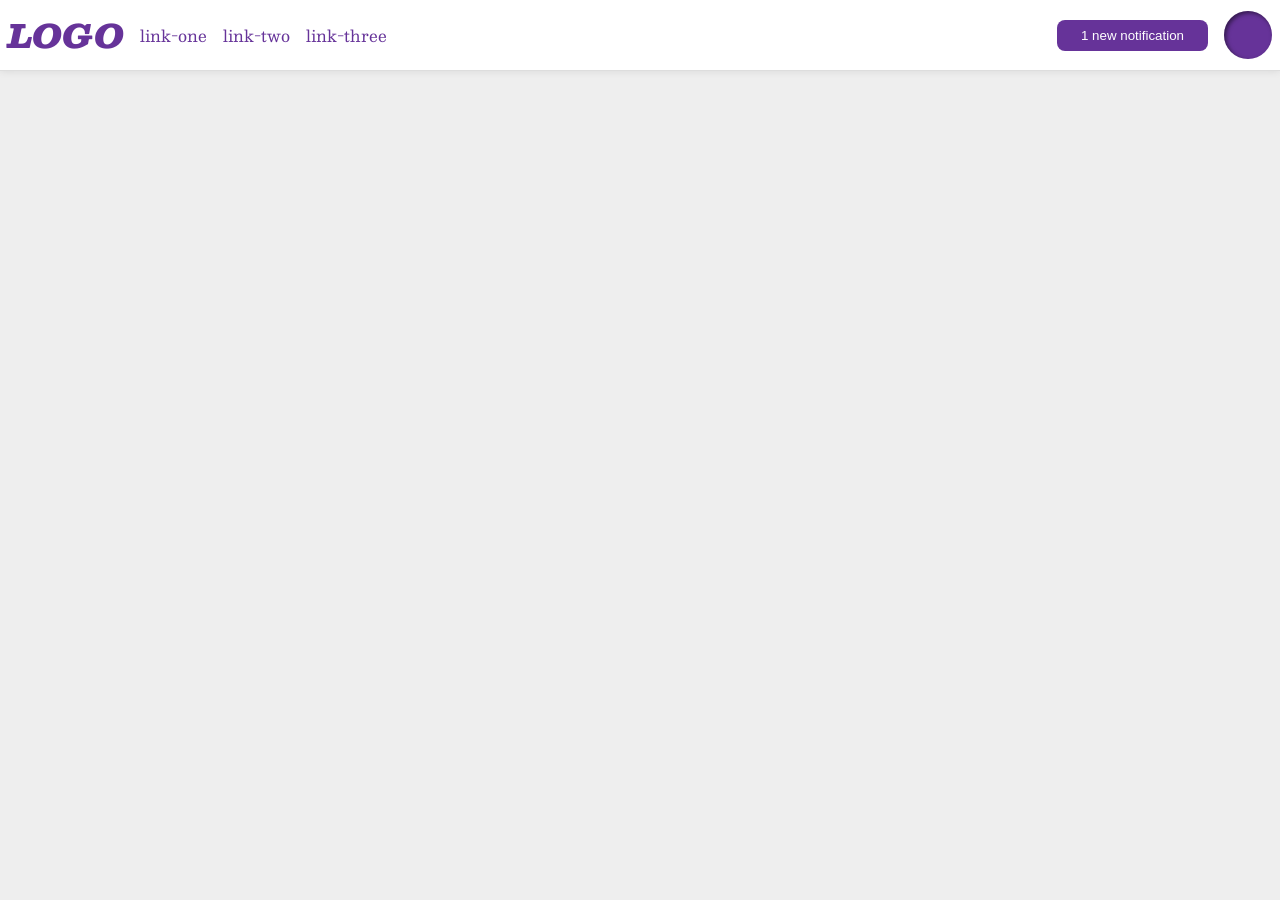
<file: foundations/flex/03-flex-header-2/index.html>
<!DOCTYPE html>
<html lang="en">

<head>
  <meta charset="UTF-8">
  <meta http-equiv="X-UA-Compatible" content="IE=edge">
  <meta name="viewport" content="width=device-width, initial-scale=1.0">
  <title>Flex Header 2</title>
  <link rel="stylesheet" href="style.css">
</head>

<body>
  <div class="header">
    <div class="left-things">
      <div class="logo">
        LOGO
      </div>
      <ul class="links">
        <li><a href="https://google.com">link-one</a></li>
        <li><a href="https://google.com">link-two</a></li>
        <li><a href="https://google.com">link-three</a></li>
      </ul>
    </div>
    <div class="right-things">
      <button class="notifications">
        1 new notification
      </button>
      <div class="profile-image"></div>
    </div>
  </div>
</body>

</html>
</file>
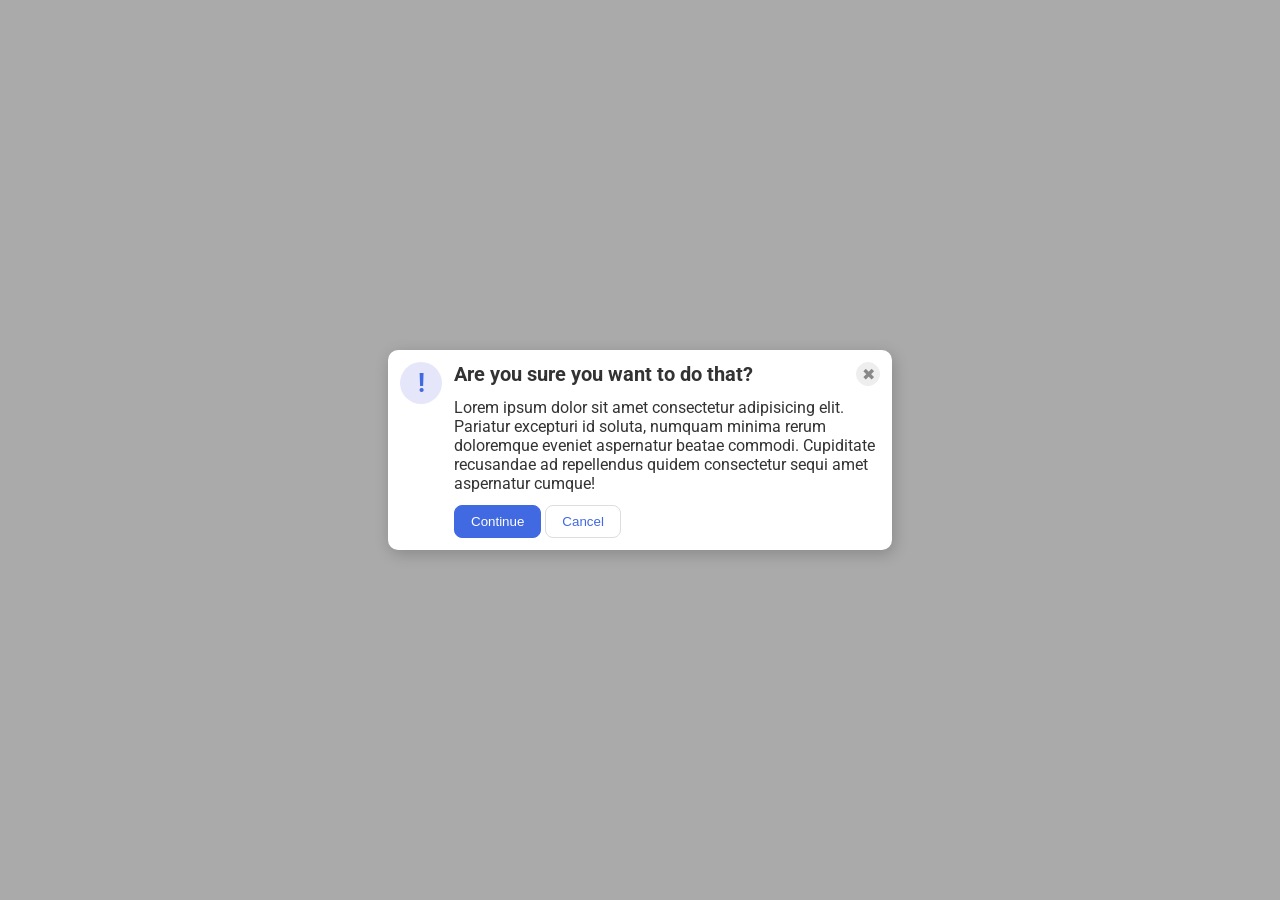
<file: foundations/flex/05-flex-modal/index.html>
<!DOCTYPE html>
<html lang="en">

<head>
  <meta charset="UTF-8">
  <meta http-equiv="X-UA-Compatible" content="IE=edge">
  <meta name="viewport" content="width=device-width, initial-scale=1.0">
  <link rel="stylesheet" href="style.css">
  <title>Modal</title>
</head>

<body>
  <div class="modal">
    <div class="icon">!</div>
    <div class="additional">
      <div class="headbtn">
        <div class="header">Are you sure you want to do that?</div>
        <button class="close-button">✖</button>
      </div>
      <div class="text">Lorem ipsum dolor sit amet consectetur adipisicing elit. Pariatur excepturi id soluta, numquam
        minima rerum doloremque eveniet aspernatur beatae commodi. Cupiditate recusandae ad repellendus quidem
        consectetur sequi amet aspernatur cumque!</div>
      <div class="decision">
        <button class="continue">Continue</button>
        <button class="cancel">Cancel</button>
      </div>
    </div>
  </div>
</body>

</html>
</file>
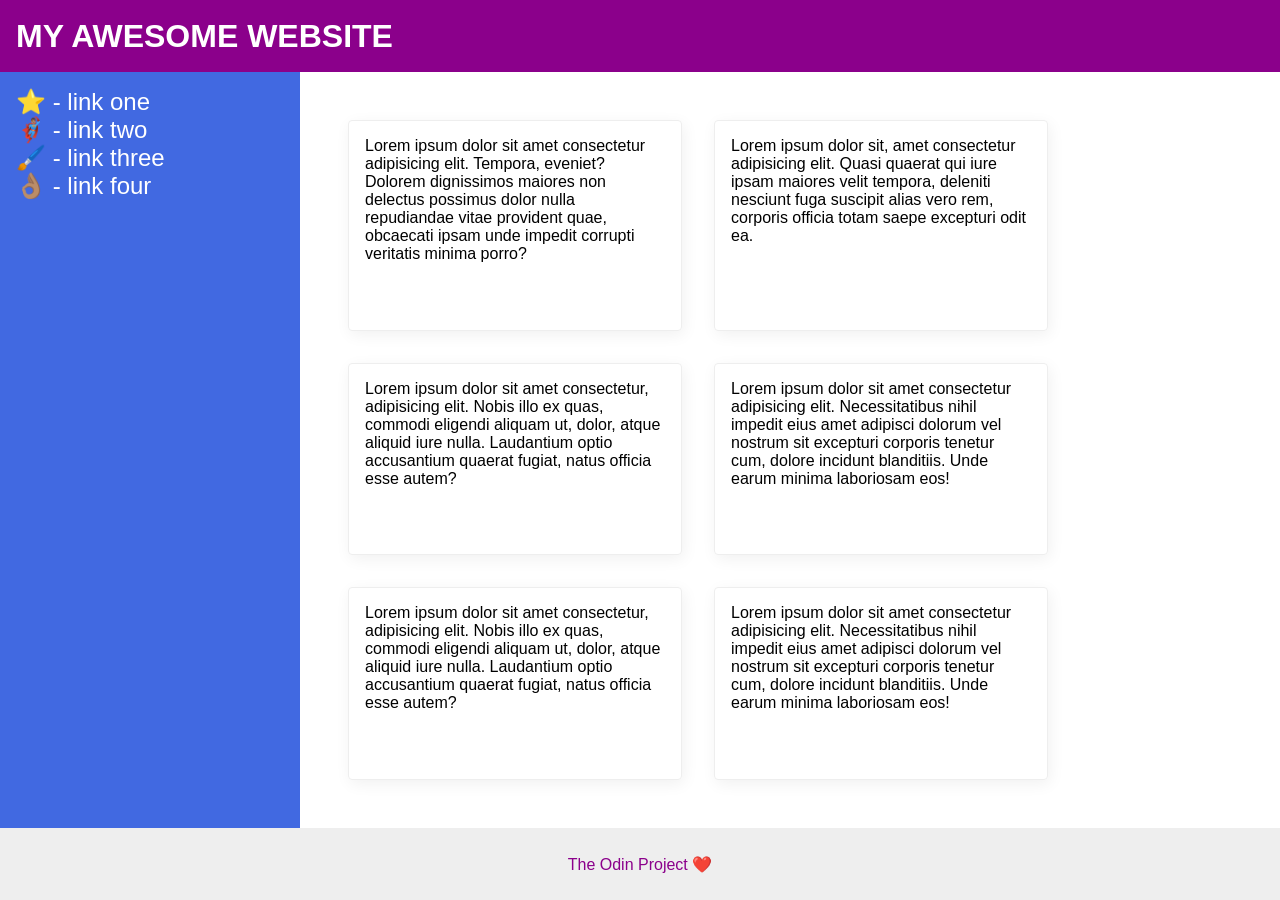
<file: foundations/flex/07-flex-layout-2/index.html>
<!DOCTYPE html>
<html lang="en">

<head>
  <meta charset="UTF-8">
  <meta http-equiv="X-UA-Compatible" content="IE=edge">
  <meta name="viewport" content="width=device-width, initial-scale=1.0">
  <title>The Holy Grail</title>
  <link rel="stylesheet" href="style.css">
</head>

<body>
  <div class="header">
    MY AWESOME WEBSITE
  </div>
  <div class="content">
    <div class="sidebar">
      <ul>
        <li><a href="#">⭐ - link one</a></li>
        <li><a href="#">🦸🏽‍♂️ - link two</a></li>
        <li><a href="#">🖌️ - link three</a></li>
        <li><a href="#">👌🏽 - link four</a></li>
      </ul>
    </div>
    <div class="cards">
      <div class="card">Lorem ipsum dolor sit amet consectetur adipisicing elit. Tempora, eveniet? Dolorem dignissimos
        maiores non delectus possimus dolor nulla repudiandae vitae provident quae, obcaecati ipsam unde impedit
        corrupti
        veritatis minima porro?</div>
      <div class="card">Lorem ipsum dolor sit, amet consectetur adipisicing elit. Quasi quaerat qui iure ipsam maiores
        velit tempora, deleniti nesciunt fuga suscipit alias vero rem, corporis officia totam saepe excepturi odit ea.
      </div>
      <div class="card">Lorem ipsum dolor sit amet consectetur, adipisicing elit. Nobis illo ex quas, commodi eligendi
        aliquam ut, dolor, atque aliquid iure nulla. Laudantium optio accusantium quaerat fugiat, natus officia esse
        autem?</div>
      <div class="card">Lorem ipsum dolor sit amet consectetur adipisicing elit. Necessitatibus nihil impedit eius amet
        adipisci dolorum vel nostrum sit excepturi corporis tenetur cum, dolore incidunt blanditiis. Unde earum minima
        laboriosam eos!</div>
      <div class="card">Lorem ipsum dolor sit amet consectetur, adipisicing elit. Nobis illo ex quas, commodi eligendi
        aliquam ut, dolor, atque aliquid iure nulla. Laudantium optio accusantium quaerat fugiat, natus officia esse
        autem?</div>
      <div class="card">Lorem ipsum dolor sit amet consectetur adipisicing elit. Necessitatibus nihil impedit eius amet
        adipisci dolorum vel nostrum sit excepturi corporis tenetur cum, dolore incidunt blanditiis. Unde earum minima
        laboriosam eos!</div>
    </div>
  </div>
  <div class="footer">
    The Odin Project ❤️
  </div>
</body>

</html>
</file>
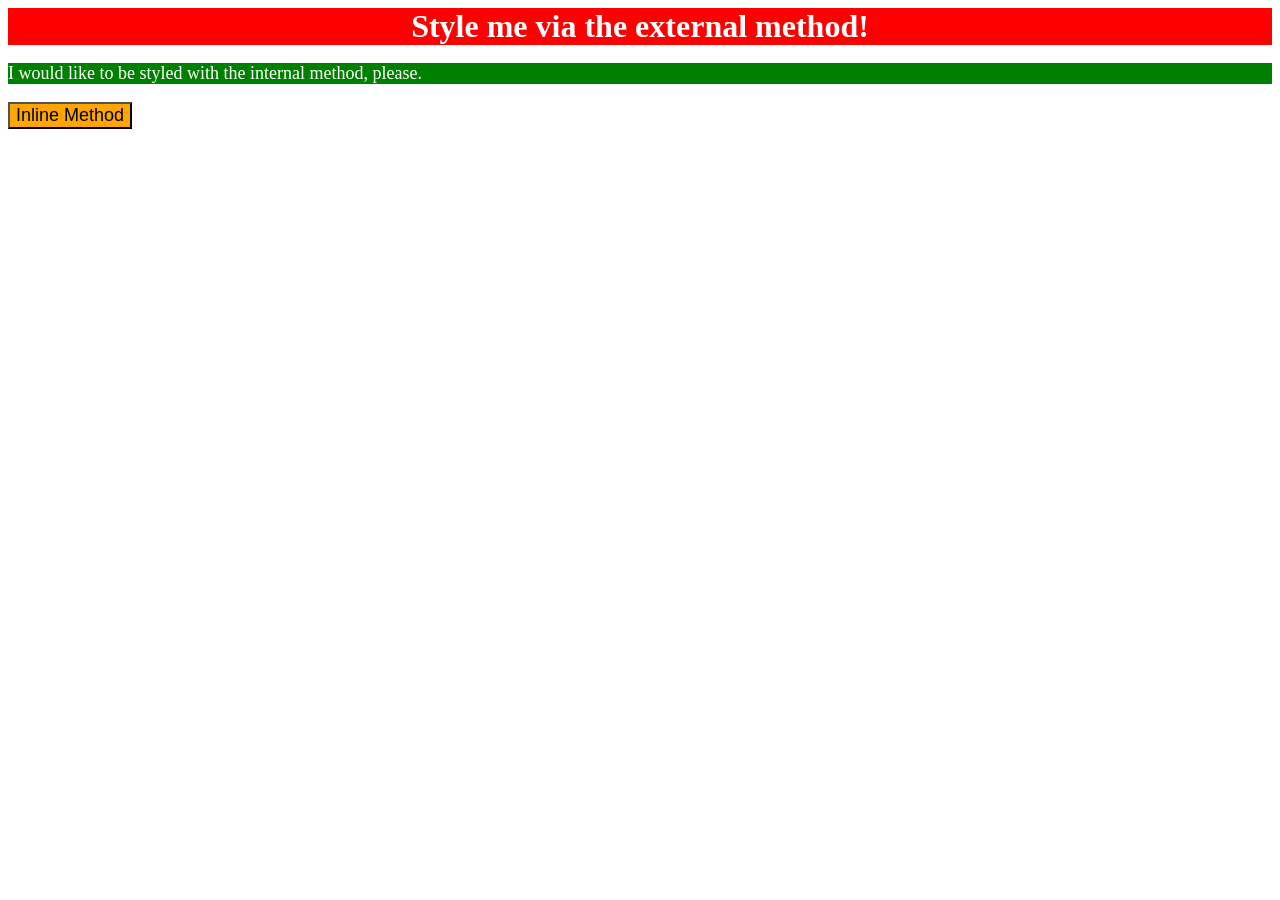
<file: foundations/intro-to-css/01-css-methods/index.html>
<!DOCTYPE html>
<html lang="en">

<head>
  <meta charset="UTF-8">
  <meta http-equiv="X-UA-Compatible" content="IE=edge">
  <meta name="viewport" content="width=device-width, initial-scale=1.0">
  <title>Methods for Adding CSS</title>
  <link rel="stylesheet" href="styles.css">
  <style>
    p {
      background-color: green;
      color: white;
      font-size: 18px;
    }
  </style>
</head>

<body>
  <div>Style me via the external method!</div>
  <p>I would like to be styled with the internal method, please.</p>
  <button style="background-color: orange; font-size: 18px;">Inline Method</button>
</body>

</html>
</file>
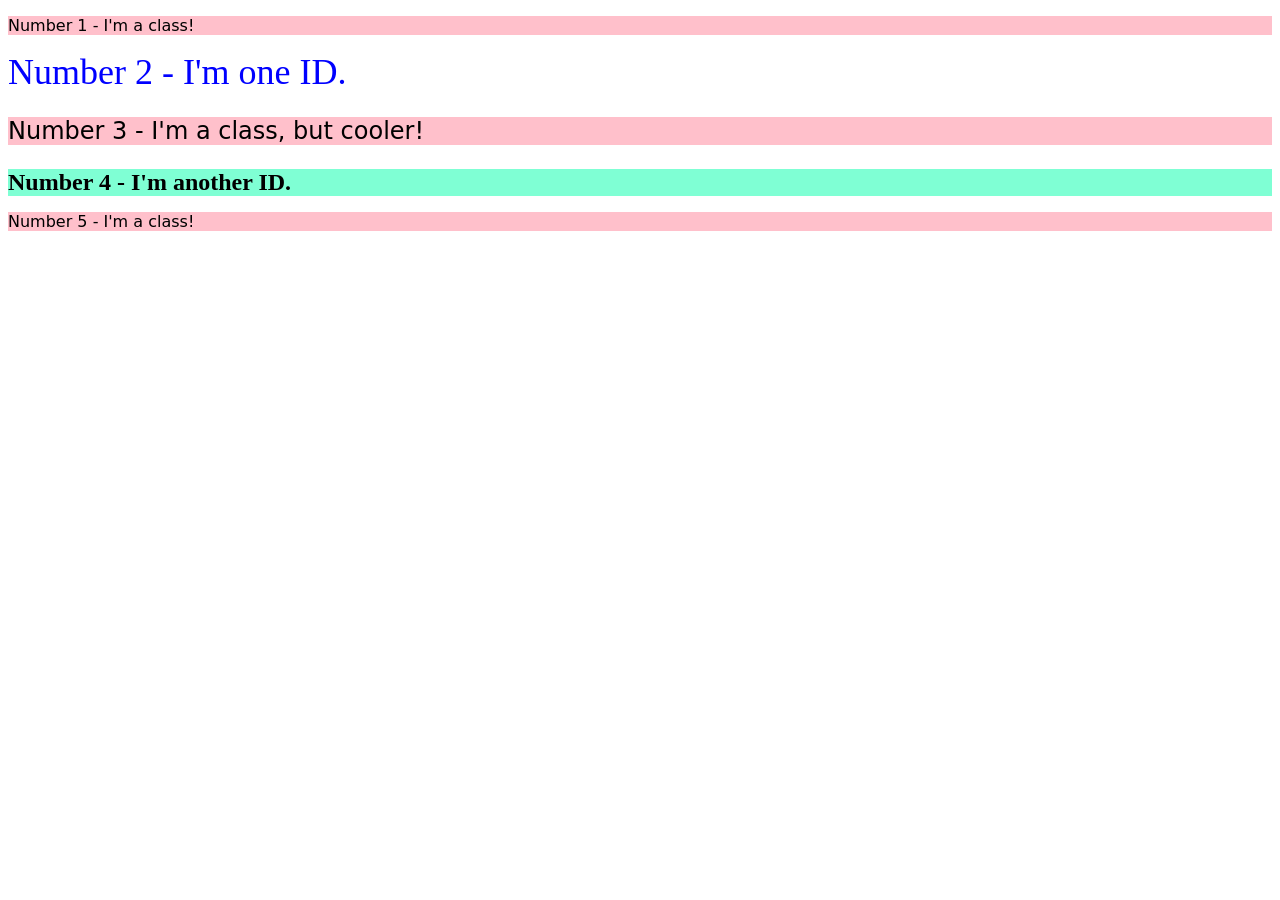
<file: foundations/intro-to-css/02-class-id-selectors/index.html>
<!DOCTYPE html>
<html lang="en">
  <head>
    <meta charset="UTF-8">
    <meta http-equiv="X-UA-Compatible" content="IE=edge">
    <meta name="viewport" content="width=device-width, initial-scale=1.0">
    <title>Class and ID Selectors</title>
    <link rel="stylesheet" href="style.css">
  </head>
  <body>
    <p class="first">Number 1 - I'm a class!</p>
    <div id="two">Number 2 - I'm one ID.</div>
    <p class="first" id="cooler">Number 3 - I'm a class, but cooler!</p>
    <div id="three">Number 4 - I'm another ID.</div>
    <p class="first">Number 5 - I'm a class!</p>
  </body>
</html>
</file>
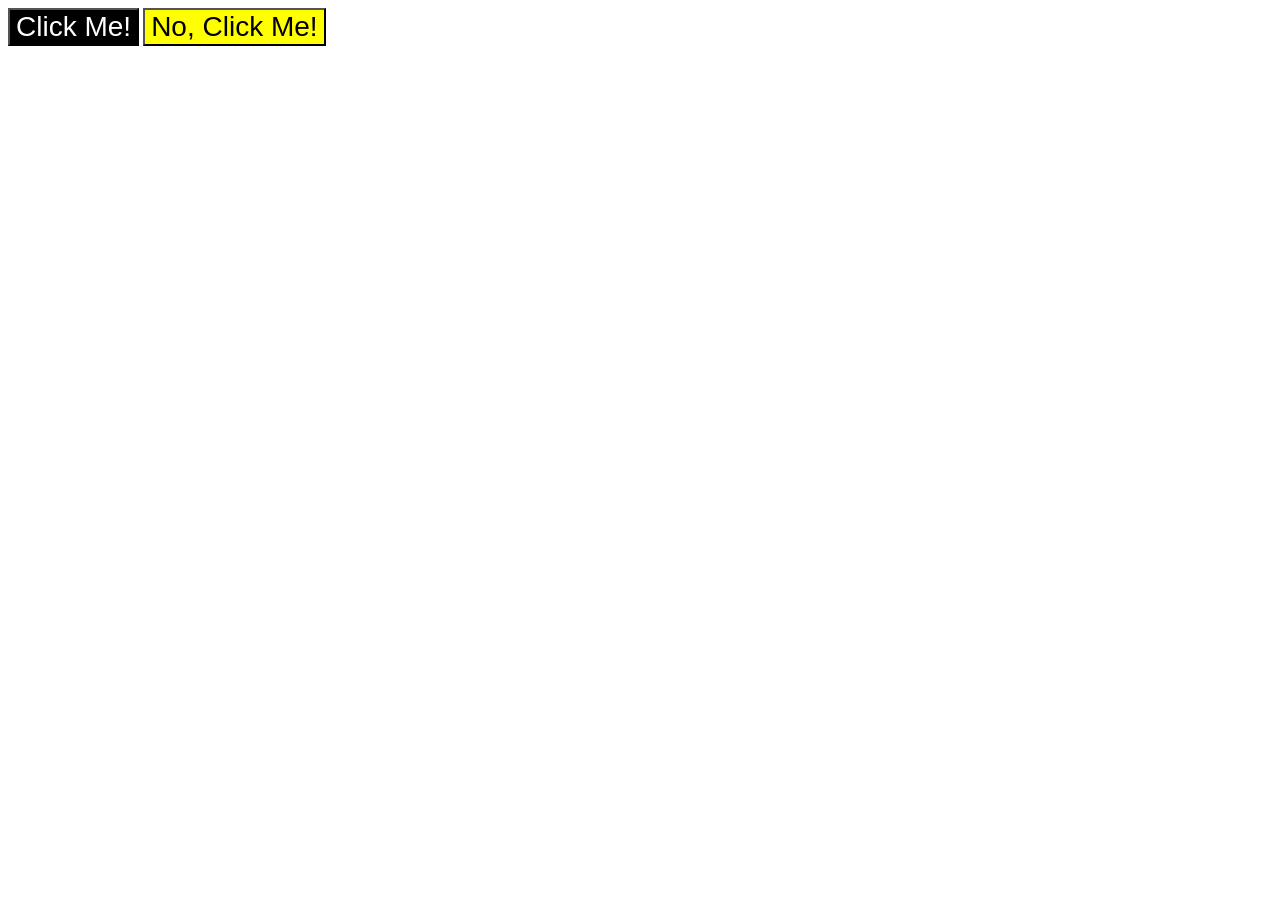
<file: foundations/intro-to-css/03-grouping-selectors/index.html>
<!DOCTYPE html>
<html lang="en">
  <head>
    <meta charset="UTF-8">
    <meta http-equiv="X-UA-Compatible" content="IE=edge">
    <meta name="viewport" content="width=device-width, initial-scale=1.0">
    <title>Grouping Selectors</title>
    <link rel="stylesheet" href="style.css">
  </head>
  <body>
    <button class="inverted">Click Me!</button>
    <button class="fancy">No, Click Me!</button>
  </body>
</html>
</file>
<file: foundations/flex/03-flex-header-2/style.css>
/* this is some magical font-importing.  
you'll learn about it later. */
@import url('https://fonts.googleapis.com/css2?family=Besley:ital,wght@0,400;1,900&display=swap');

body {
  margin: 0;
  background: #eee;
  font-family: Besley, serif;
}

.header {
  background: white;
  border-bottom: 1px solid #ddd;
  box-shadow: 0 0 8px rgba(0,0,0,.1);
  display: flex;
  justify-content: space-between;
  padding: 8px;
}

.left-things, .right-things {
  display: flex;
  align-items: center;
  gap: 16px;  
}

.profile-image {
  background: rebeccapurple;
  box-shadow: inset 2px 2px 4px rgba(0,0,0,.5);
  border-radius: 50%;
  width: 48px;
  height: 48px;
}

.logo {
  color: rebeccapurple;
  font-size: 32px;
  font-weight: 900;
  font-style: italic;
}

button {
  border: none;
  border-radius: 8px;
  background: rebeccapurple;
  color: white;
  padding: 8px 24px;
}

a {
  /* this removes the line under our links */
  text-decoration: none;
  color: rebeccapurple;
}

ul {
  list-style-type: none;
  display: flex;
  gap: 16px;
  margin: 0;
  padding: 0;
}
</file>
<file: foundations/flex/05-flex-modal/style.css>
@import url('https://fonts.googleapis.com/css2?family=Roboto:wght@400;700&display=swap');

html, body {
  height: 100%;
}

body {
  font-family: Roboto, sans-serif;
  margin: 0;
  background: #aaa;
  color: #333;
  /* I'll give you this one for free lol */
  display: flex;
  align-items: center;
  justify-content: center;
}

.modal {
  background: white;
  width: 480px;
  border-radius: 10px;
  box-shadow: 2px 4px 16px rgba(0,0,0,.2);
  display: flex;
  padding: 12px;
  gap: 12px;
}

.additional {
  display: flex;
  flex-direction: column;
}

.icon {
  color: royalblue;
  font-size: 26px;
  font-weight: 700;
  background: lavender;
  width: 42px;
  height: 42px;
  border-radius: 50%;
  display: flex;
  align-items: center;
  justify-content: center;
  flex-shrink: 0;
}

.headbtn {
  display: flex;
  justify-content: space-between;
  margin-bottom: 12px;
}

.header {
  font-weight: bold;
  font-size: 20px;
}

.close-button {
  background: #eee;
  border-radius: 50%;
  color: #888;
  font-weight: 400;
  font-size: 16px;
  height: 24px;
  width: 24px;
  display: flex;
  align-items: center;
  justify-content: center;
  border: 1px solid #eee;
  padding: 0;
}

button {
  cursor: pointer;
  padding: 8px 16px;
  border-radius: 8px;
}

.decision {
  display: flex;
  gap: 4px;
  margin-top: 12px;
}

button.continue {
  background: royalblue;
  border: 1px solid royalblue;
  color: white;
}

button.cancel {
  background: white;
  border: 1px solid #ddd;
  color: royalblue;
}
</file>
<file: foundations/flex/07-flex-layout-2/style.css>
body {
  font-family: -apple-system, BlinkMacSystemFont, 'Segoe UI', Roboto, Oxygen, Ubuntu, Cantarell, 'Open Sans', 'Helvetica Neue', sans-serif;
  margin: 0;
  min-height: 100vh;
  display: flex;
  flex-direction: column;
}

.header {
  height: 72px;
  background: darkmagenta;
  color: white;
  display: flex;
  font-size: 32px;
  font-weight: 900;
  align-items: center;
  padding-left: 16px;
}

.content {
  display: flex;
  flex: 1;
}

.footer {
  display: flex;
  height: 72px;
  background: #eee;
  color: darkmagenta;
  justify-content: center;
  align-items: center;
}

.sidebar {
  width: 300px;
  background: royalblue;
  box-sizing: border-box;
  padding: 16px;
  flex-shrink: 0;
}

.cards {
  padding: 48px;
  display: flex;
  flex-wrap: wrap;
  gap: 32px;
}

.card {
  padding: 16px;
  width: 300px;
  border: 1px solid #eee;
  box-shadow: 2px 4px 16px rgba(0,0,0,.06);
  border-radius: 4px;
}

ul {
  list-style-type: none;
  margin: 0;
  padding: 0;
}

a {
  text-decoration: none;
  color: white;
  font-size: 24px;
}
</file>
<file: foundations/intro-to-css/01-css-methods/styles.css>
div {
    background-color: red;
    color: white;
    font-size: 32px;
    font-weight: bold;
    text-align: center;
}
</file>
<file: foundations/intro-to-css/02-class-id-selectors/style.css>
.first {
    background-color: pink;
    font-family: 'Verdana', 'DejaVu Sans', sans-serif;
}

.first#cooler {
    font-size: 24px;
}

#two {
    color: blue;
    font-size: 36px;
}

#three {
    background-color: aquamarine;
    font-size: 24px;
    font-weight: bold;
}
</file>
<file: foundations/intro-to-css/03-grouping-selectors/style.css>
.inverted, .fancy {
    font-size: 28px;
    font-family: Helvetica, "Times New Roman", sans-serif;
}

.inverted {
    background-color: black;
    color: white;
}

.fancy {
    background-color: yellow;
}
</file>
